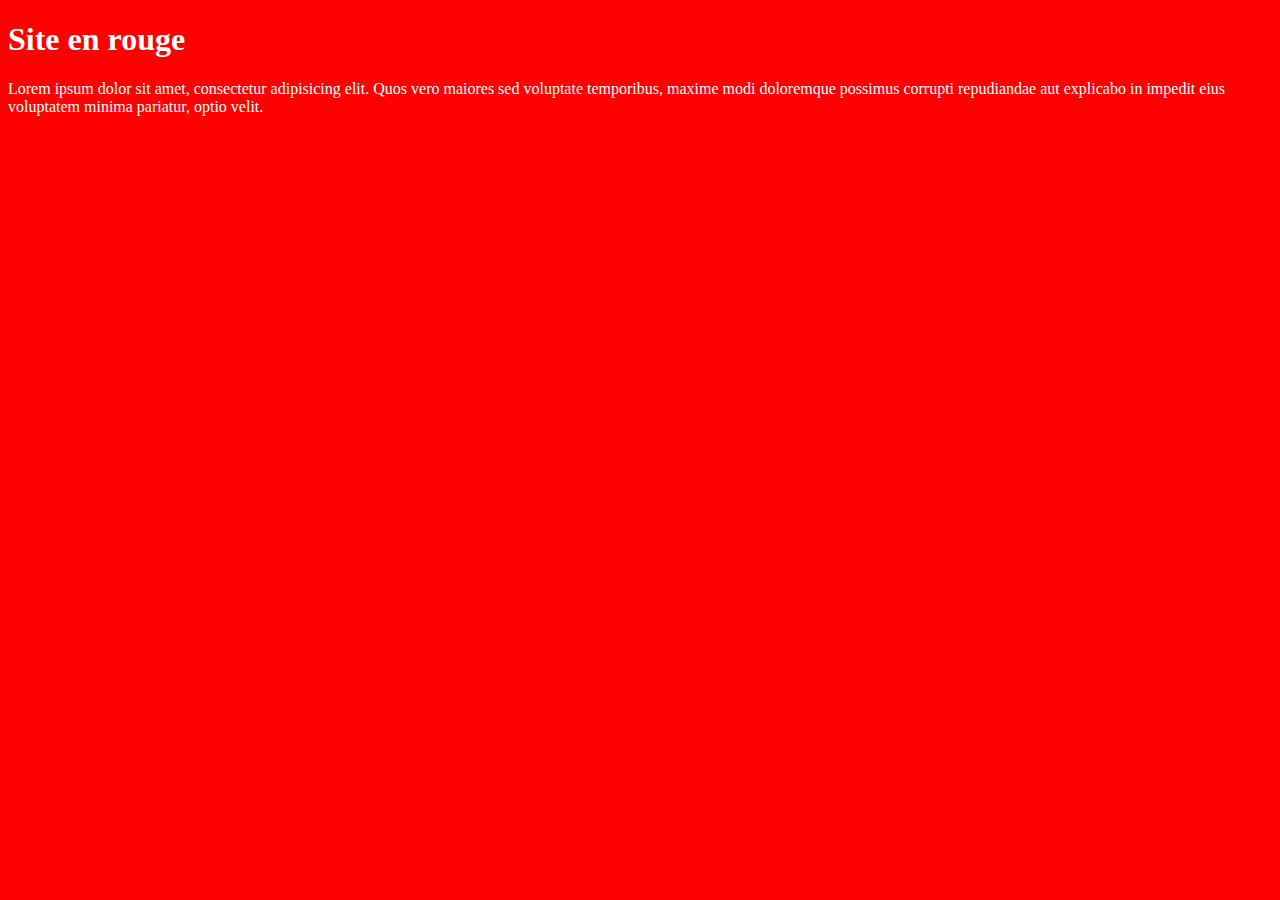
<file: index.html>
<!DOCTYPE html>
<html lang="en">
<head>
    <meta charset="UTF-8">
    <meta http-equiv="X-UA-Compatible" content="IE=edge">
    <meta name="viewport" content="width=device-width, initial-scale=1.0">
    <title>Document</title>
    <link href="style.css" rel="stylesheet">
</head>
<body>

    <h1>Site en rouge</h1>
    <p>Lorem ipsum dolor sit amet, consectetur adipisicing elit. Quos vero maiores sed voluptate temporibus, maxime modi doloremque possimus corrupti repudiandae aut explicabo in impedit eius voluptatem minima pariatur, optio velit.</p>
</body>
</html>
</file>
<file: style.css>
body {
    background-color: red;
    color: white!important;
}

h2:hover {
    background-color: white;
    display: block;
}
</file>
